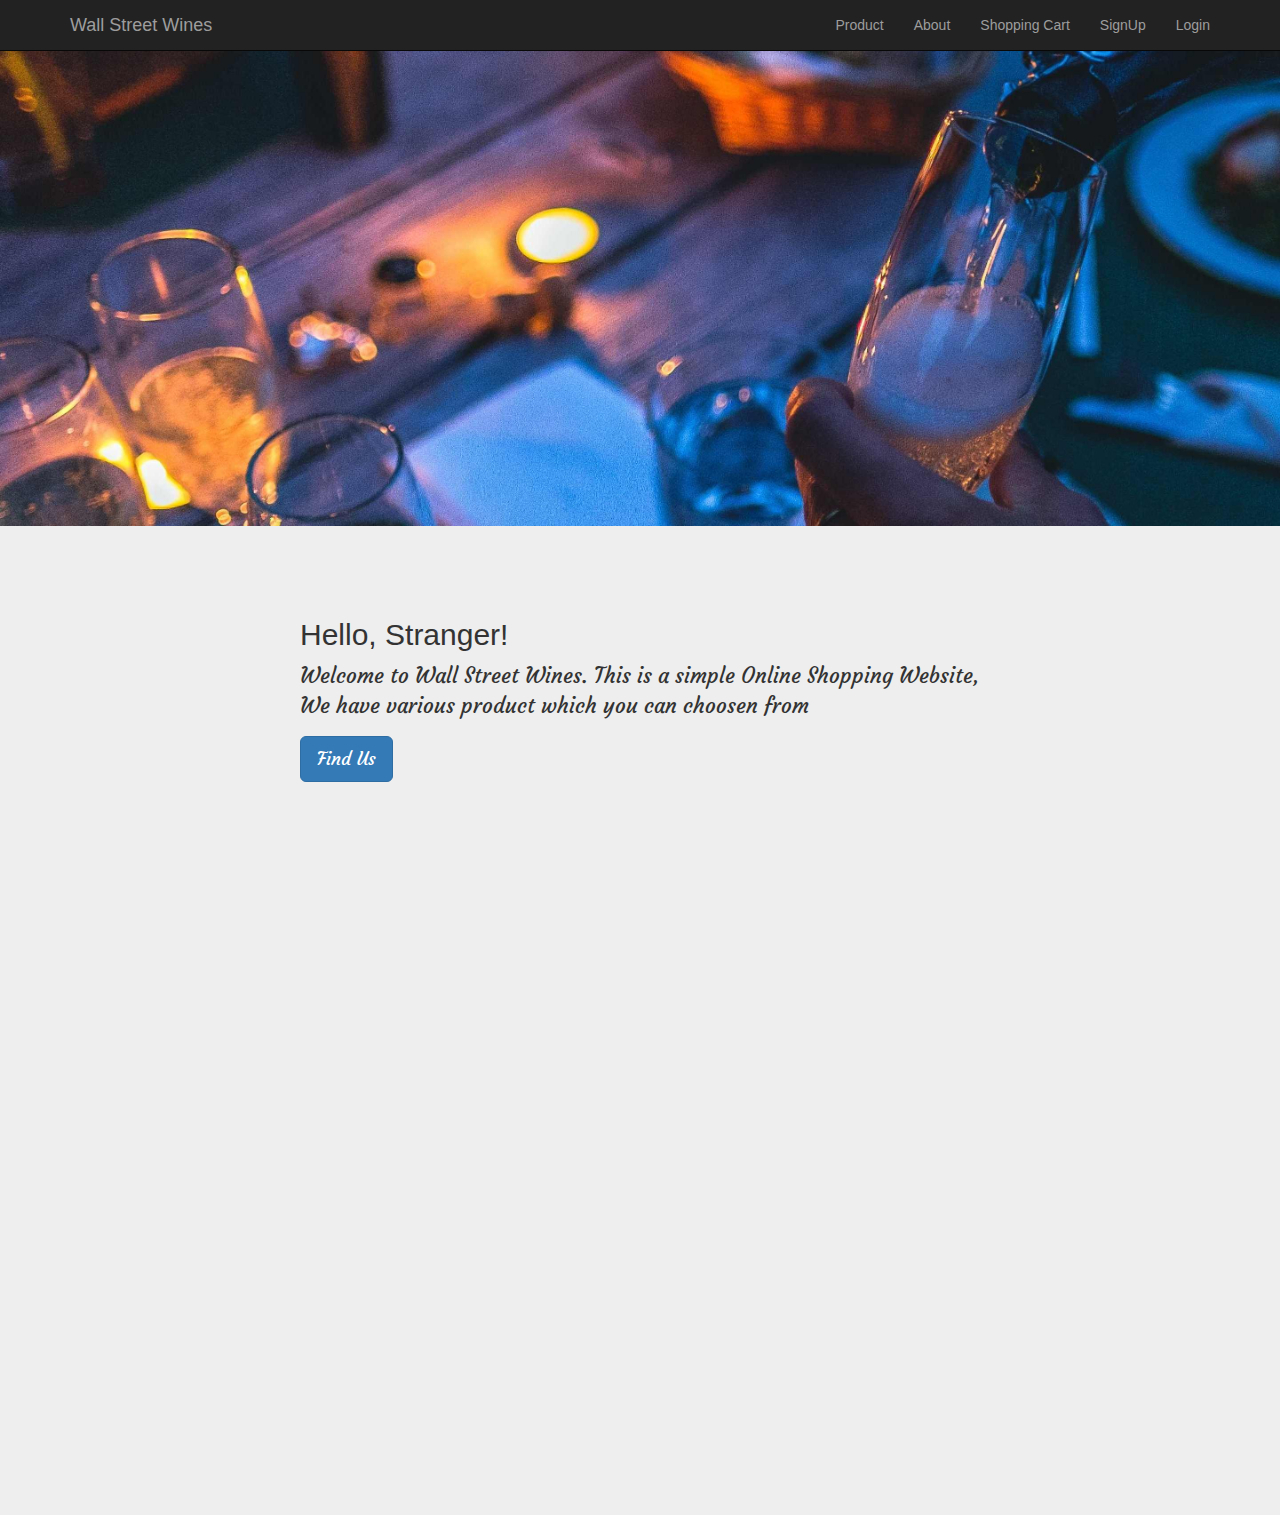
<file: index.html>
<!DOCTYPE html>
<html lang="en">
<head>
<meta charset="utf-8">
<meta http-equiv="X-UA-Compatible" content="IE=edge">
<meta name="viewport" content="width=device-width, initial-scale=1">
<meta name="description" content="WallStreetWines">
<meta name="author" content="DongSun,QiLeWang,WenboZhang">
<title>Wall Street Wines</title>
<!-- jQuery --> 
    <script src="js/jquery.js"></script> 
<!-- Bootstrap Core CSS -->
<link href="css/bootstrap.min.css" rel="stylesheet">
<!-- Custom CSS -->
<link href="css/main.css" rel="stylesheet">
<!-- Custom Fonts -->
<link href="https://fonts.googleapis.com/css?family=Amatic+SC|Courgette|Questrial" rel="stylesheet">
<!--    AngularJS-->
	<script src="http://cdn.static.runoob.com/libs/angular.js/1.4.6/angular.min.js"></script>
   

</head>

<body>
<!-- Navigation -->
<nav class="navbar navbar-inverse navbar-fixed-top" role="navigation">
  <div class="container"> 
    <!-- Brand and toggle get grouped for better mobile display -->
    <div class="navbar-header">
      <button type="button" class="navbar-toggle" data-toggle="collapse" data-target="#bs-example-navbar-collapse-1"> <span class="sr-only">Toggle navigation</span> <span class="icon-bar"></span> <span class="icon-bar"></span> <span class="icon-bar"></span> </button>
      <a class="navbar-brand" href="index.html">Wall Street Wines</a> </div>
    <!-- Collect the nav links, forms, and other content for toggling -->
    <div class="collapse navbar-collapse" id="bs-example-navbar-collapse-1">
      <ul class="nav navbar-nav navbar-right">
        <li> <a href="ProductSideBar.html">Product</a> </li>
		  <li> <a href="contact.html">About</a> </li>
        <li> <a href="cart.html">Shopping Cart</a> </li>
        <li><a href="Signup.html">SignUp</a></li>
        <li><a href="Login.html">Login</a></li>
      </ul>
    </div>
    <!-- /.navbar-collapse --> 
  </div>
  <!-- /.container --> 
</nav>
<!-- Header Carousel -->
   

<div>
  <div class="container-pic">
    <img src="images/barnner.jpg" style="width:100%">
    
  </div>

    
    <div ng-app="myApp">
            <!-- Page Content -->
            <div class="jumbotron">

           <div class="welcome"> <h2>Hello, Stranger!</h2>
            <p>Welcome to Wall Street Wines. This is a simple Online Shopping Website, We have various product which you can choosen from</p>
            <p><a class="btn btn-primary btn-lg" href="contact.html" role="button">Find Us</a>
            </p></div>
            </div>
        <div class="container" ng-controller="myCtrl"> 

            <div class="row">
                <h2 class="page-header">Feature Item</h2>
                <div class="card" ng-repeat="app in apps | filter:{'popularity':'High'}">
                    <app-feature feature="app"></app-feature>
                </div>

            </div>



          <!-- Portfolio Section -->
            
          <div class="row">
            <div class="col-lg-12">
              <h2 class="page-header">Deal of Today</h2>
            </div>
              <div class="container" style="display:inline">
               <div class="card" ng-repeat="app in apps | filter:{'onsale':'yes'}">
                  <app-info info="app"></app-info>
                </div>
                   </div>
          </div>
             
          <!-- /.row -->
          <hr>

        </div>
    </div>
    </div>
<!-- /.container --> 
  <footer>
    <div class="footer" id="footer">
        <div class="container">
            <div class="row">
                <div class="col-md-4">
                    <h3> Contact </h3>
                    <ul>
                        <li> <a href="contact.html"> ContactUs </a> </li>
                        <li> <a href="contact.html"> Find Our Shop </a> </li>
                        
                    </ul>
                </div>
                <div class="col-md-4">
                    <h3> Website Links </h3>
                    <ul>
                        <li> <a href="index.html"> Home </a> </li>
                        <li> <a href="ProductSideBar.html"> Product </a> </li>
                        <li> <a href="cart.html"> ShoppingCart </a> </li>
                        <li> <a href="Signup.html"> Signup </a> </li>
                        <li> <a href="Login.html"> SignIn </a> </li>
                        <li> <a href="contact.html"> Service </a> </li>
                        
                    </ul>
                </div>
                <div class="col-md-4">
                    <h3> Location </h3>
                    <ul>
                        <li> <a href="#"> Auckland </a> </li>
                        <li> <a href="#"> Hamilton </a> </li>
                        <li> <a href="#"> Christchurch </a> </li>
                        <li> <a href="#"> Queenstown </a> </li>
                    </ul>
                </div>
            </div>
            <!--/.row-->
        </div>
        <!--/.container-->
    </div>
    <!--/.footer-->

<!--   End-->
    <div class="footer-bottom">
        <div class="container">
            <p class="pull-left"> Copyright © 2017, Wall Street Wines. All rights reserved.</p>
            <div class="pull-right">
                <ul class="nav nav-pills payments">
                    <li><i class="fa fa-cc-visa"></i></li>
                    <li><i class="fa fa-cc-mastercard"></i></li>
                    <li><i class="fa fa-cc-amex"></i></li>
                    <li><i class="fa fa-cc-paypal"></i></li>
                </ul>
            </div>
        </div>
    </div>
    <!--/.footer-bottom-->
</footer>

  <!-- Modules -->
    <script src="js/app.js"></script>

    <!-- Controllers -->
    <script src="js/controller/MainController.js"></script>

    <!-- Directives -->
    <script src="js/directive/appInfo.js"></script>

</body>
</html>
</file>
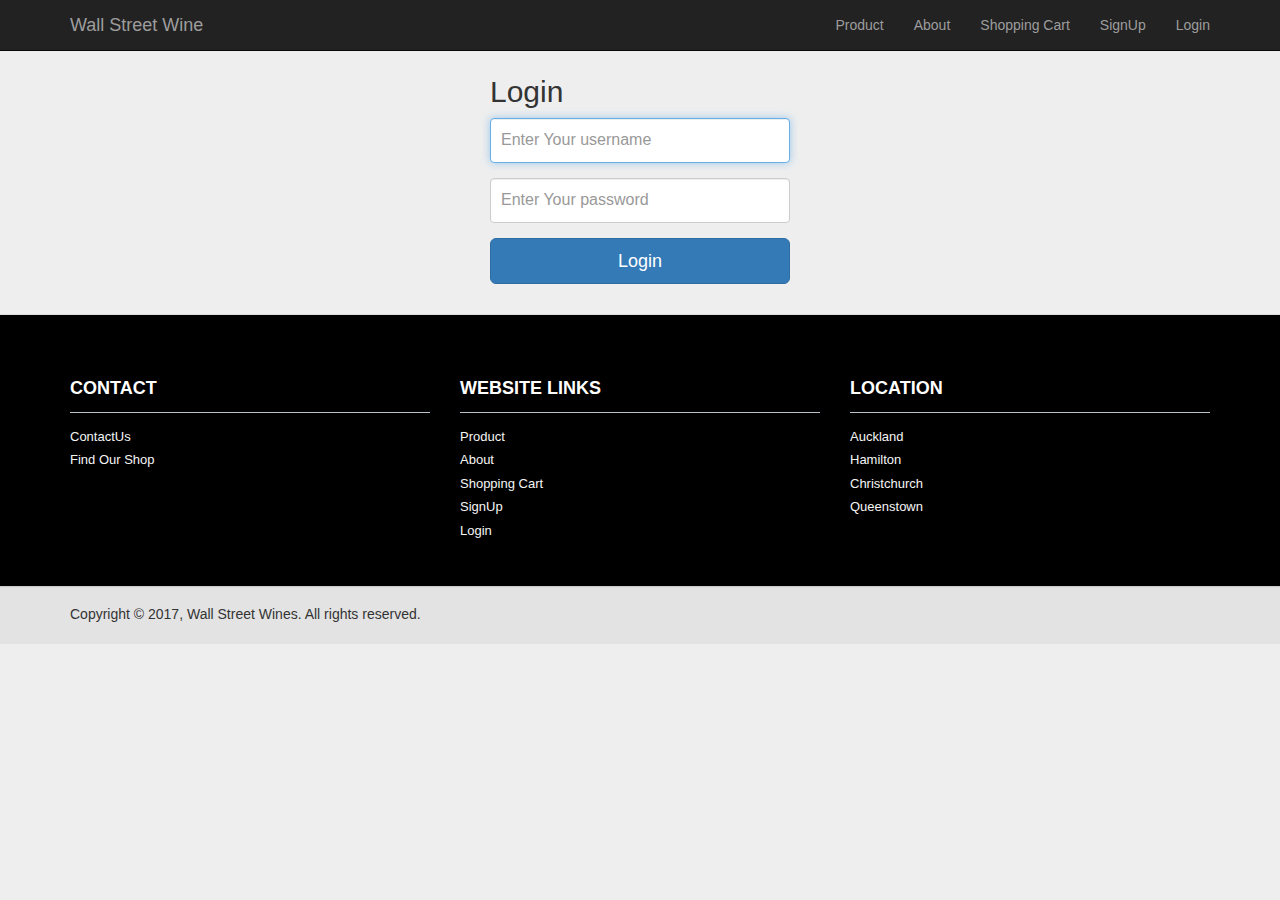
<file: Login.html>
<!DOCTYPE html>
<html>

<head>
    <title>WallStreetLogin</title>
    <link href="css/bootstrap.min.css" rel="stylesheet">
<!-- Custom CSS -->
<link href="css/main.css" rel="stylesheet">

<!-- jQuery -->
<script src="js/jquery.js"></script>

</head>

<body>
    <!-- Navigation -->
    <nav class="navbar navbar-inverse navbar-fixed-top" role="navigation">
        <div class="container">
            <!-- Brand and toggle get grouped for better mobile display -->
            <div class="navbar-header">
                <button type="button" class="navbar-toggle" data-toggle="collapse" data-target="#bs-example-navbar-collapse-1">
                    <span class="sr-only">Toggle navigation</span>
                    <span class="icon-bar"></span>
                    <span class="icon-bar"></span>
                    <span class="icon-bar"></span>
                </button>
                <a class="navbar-brand" href="index.html">Wall Street Wine</a>
            </div>
            <!-- Collect the nav links, forms, and other content for toggling -->
            <div class="collapse navbar-collapse" id="bs-example-navbar-collapse-1">
                <ul class="nav navbar-nav navbar-right">
                  <li> <a href="ProductSideBar.html">Product</a> </li>
		  <li> <a href="contact.html">About</a> </li>
        <li> <a href="cart.html">Shopping Cart</a> </li>
        <li><a href="Signup.html">SignUp</a></li>
        <li><a href="Login.html">Login</a></li>
                </ul>
                </li>
                </ul>
            </div>
        </div>
    </nav>

<br>
<br>
    <!--Navigation End-->
    <div class="container" id="bg">
        <form class="form-signin">
            <h2 class="form-signin-heading">Login</h2>
            <div class="form-group">
                <div>
                    <input type="text" name="username" id="username" class="form-control" autofocus placeholder="Enter Your username" value="">
                    <span class="help-block"></span>
                </div>
            </div>
            <div class="form-group">
                <div>
                    <input type="text" name="password" id="password" class="form-control " placeholder="Enter Your password" value="">
                    <span class="help-block"></span>
                </div>
            </div>
            <div class="form-group">
                <input type="submit" class="btn btn-primary btn-lg btn-block" value="Login">
            </div>
        </form>
    </div>

<!--Footer Start Here-->
 <footer>
    <div class="footer" id="footer">
        <div class="container">
            <div class="row">
                <div class="col-md-4">
                    <h3> Contact </h3>
                    <ul>
                        <li> <a href="contact.html"> ContactUs </a> </li>
                        <li> <a href="contact.html"> Find Our Shop </a> </li>
                        
                    </ul>
                </div>
                <div class="col-md-4">
                    <h3> Website Links </h3>
                    <ul>
                       <li> <a href="ProductSideBar.html">Product</a> </li>
		                <li> <a href="contact.html">About</a> </li>
                        <li> <a href="cart.html">Shopping Cart</a> </li>
                        <li><a href="Signup.html">SignUp</a></li>
                        <li><a href="Login.html">Login</a></li>
                        
                    </ul>
                </div>
                <div class="col-md-4">
                    <h3> Location </h3>
                    <ul>
                        <li> <a href="#"> Auckland </a> </li>
                        <li> <a href="#"> Hamilton </a> </li>
                        <li> <a href="#"> Christchurch </a> </li>
                        <li> <a href="#"> Queenstown </a> </li>
                    </ul>
                </div>
            </div>
            <!--/.row-->
        </div>
        <!--/.container-->
    </div>
    <!--/.footer-->

<!--   End-->
    <div class="footer-bottom">
        <div class="container">
            <p class="pull-left"> Copyright © 2017, Wall Street Wines. All rights reserved.</p>
            <div class="pull-right">
                <ul class="nav nav-pills payments">
                    <li><i class="fa fa-cc-visa"></i></li>
                    <li><i class="fa fa-cc-mastercard"></i></li>
                    <li><i class="fa fa-cc-amex"></i></li>
                    <li><i class="fa fa-cc-paypal"></i></li>
                </ul>
            </div>
        </div>
    </div>
    <!--/.footer-bottom-->
</footer>

</body>

</html>
</file>
<file: css/main.css>
html,
body {
    height: 100%;
    background-color: #eee;
	overflow-x: hidden; 
    
}
body{
	
	padding-top: 70px;
}

h2{
     font-family: 'Anton', sans-serif;
}


.img-portfolio {
    margin-bottom: 30px;
}

.img-hover:hover {
    opacity: 0.8;
}

/* Home Page Carousel */

header.carousel {
    height: 50%;
}

header.carousel .item,
header.carousel .item.active,
header.carousel .carousel-inner {
    height: 100%;
}




header.carousel .fill {
    width: 100%;
    height: 100%;
    background-position: center;
    background-size: cover;
}

/* 404 Page Styles */

.error-404 {
    font-size: 100px;
}

/* Pricing Page Styles */

.price {
    display: block;
    font-size: 50px;
    line-height: 50px;
}

.price sup {
    top: -20px;
    left: 2px;
    font-size: 20px;
}

.period {
    display: block;
    font-style: italic;
}


/* Responsive Styles */

@media(max-width:991px) {
    .customer-img,
    .img-related {
        margin-bottom: 30px;
    }
}

@media(max-width:767px) {
    .img-portfolio {
        margin-bottom: 15px;
    }

    header.carousel .carousel {
        height: 70%;
    }
}

.form-signin {
    max-width: 330px;
    padding: 15px;
    margin: 0 auto;
}

.form-signin .form-signin-heading
{
    margin-bottom: 10px;
}

.form-signin .form-control {
    position: relative;
    font-size: 16px;
    height: auto;
    padding: 10px;
    -webkit-box-sizing: border-box;
    -moz-box-sizing: border-box;
    box-sizing: border-box;
}

.form-signin .form-control:focus {
    z-index: 2;
}


.container img{
	height: 300px;
	overflow: hidden;
}


.welcome {
	margin-left: 300px;
	margin-right: 300px;
    font-family: 'Courgette', cursive;
    font-size: 30px;
}

.sidebar {
	
	    background-color: #6D61BB;
}
.sidebar-nav li{
	padding: 12px;
	margin-left: 55px;
	list-style: none;
	list-style-type: none;
	
}
.sidebar a{
	color: black;
	font-size: 1.3em; 
}

.sidebar a:hover{
	background-color: #2B20B5;
}

#main a{
    height:auto;
    min-height:220px;
}

/*  Deal of Today*/
.product{
    padding: 20px 0;
	text-align: center;
}
.product > div > div{
	padding: 10px;
	border: 1px solid transparent;
	border-radius: 4px;
	transition: 0.2s;
}
.product > div:hover > div{
	margin-top: -10px;
	border: 1px solid rgb(200, 200, 200);
	box-shadow: rgba(0, 0, 0, 0.1) 0px 5px 5px 2px;
	background: rgba(200, 200, 200, 0.1);
	transition: 0.5s;
}

/*Footer Start Here*/
.footer {
	background: rgba(0,0,0,1.00);
	height: auto;
	padding-bottom: 30px;
	position: relative;
	width: 100%;
	border-bottom: 1px solid #CCCCCC;
	border-top: 1px solid #DDDDDD;
}

.footer h3 {
	border-bottom: 1px solid #BAC1C8;
	color: #fff;
	font-size: 18px;
	font-weight: 600;
	line-height: 27px;
	padding: 40px 0 10px;
	text-transform: uppercase;
}
.footer ul {
	font-size: 13px;
	list-style-type: none;
	margin-left: 0;
	padding-left: 0;
	margin-top: 15px;
	color: #F5F5F5;
}
.footer ul li a {
	padding: 0 0 5px 0;
	display: block;
}
.footer a {
	color: #F5F5F5
}
.supportLi h4 {
	font-size: 20px;
	font-weight: lighter;
	line-height: normal;
	margin-bottom: 0 !important;
	padding-bottom: 0;
}

.bg-gray {
	background-image: -moz-linear-gradient(center bottom, #BBBBBB 0%, #F0F0F0 100%);
	box-shadow: 0 1px 0 #B4B3B3;
}

.footer-bottom {
	background: #E3E3E3;
	border-top: 1px solid #DDDDDD;
	padding-top: 10px;
	padding-bottom: 10px;
}
.footer-bottom p.pull-left {
	padding-top: 6px;
}

html, body {
 margin: 0;
 padding: 0;
 font-family: 'Roboto', sans-serif;
 width:100%;
}

.header {
 padding: 15px;
}

.header img {
   display: inline-block;
}

.header h1 {
   display: inline-block;
}



.main {
 background-color: #f2f2f2 ;
 padding: 40px 0;margin-top: 100px;
}

.main h1 {
 color: #F65A5B ;
 font-size: 64px;
 margin: 0 0 80px 0;
 padding: 20px 0;
   line-height: 60px;
   width: 50%;
}

.main h2 {
 background-color: #DDDDDD ;
 color: #999999 ;
 font-size: 20px;
 margin: 0 0 40px 0;
 padding: 20px 0;
   
}


.title,
.date {
 color: #444;
 margin: 0;
 font-size: 18px;
   font-weight: 800;
}

.date {
   color: #a3a3a3 ;
   font-size: 14px;
   font-weight: 200;
}

.price {
 color: #139626;
 font-size: 18px;
	position: absolute;
	right: 30px;
    bottom: 10px;
font-family:Baskerville, Palatino Linotype, Palatino, Century Schoolbook L, Times New Roman, serif;
  font-size: 25px;
}

.card{
    font-family: 'Questrial', sans-serif;
}


/*Homepage header pic*/
.container-pic{
    height: 550px;
    overflow: hidden;
    margin-top: 0px;
}
</file>
